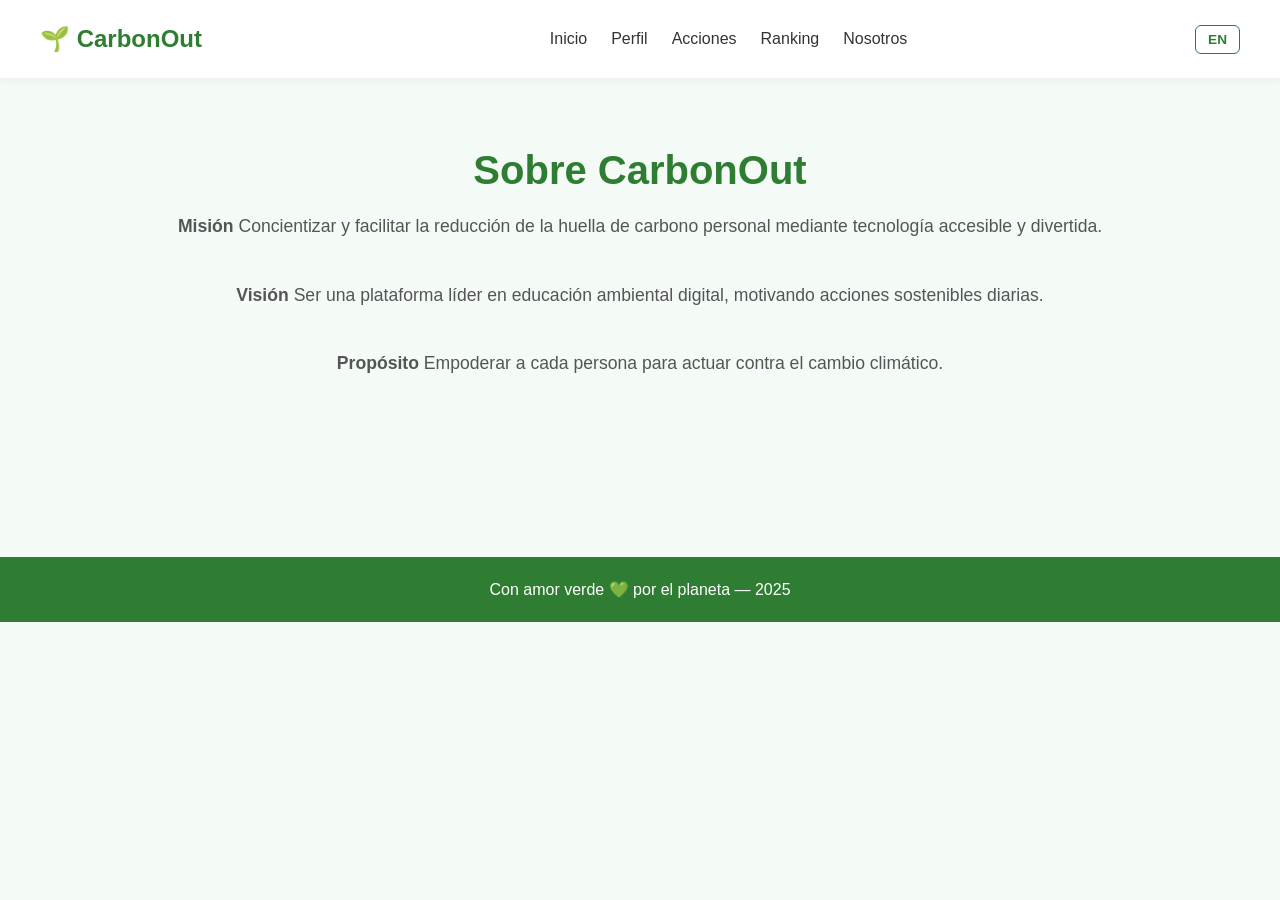
<file: nosotros.html>
<!DOCTYPE html>
<html lang="es">
<head>
  <meta charset="UTF-8">
  <meta name="viewport" content="width=device-width, initial-scale=1.0">
  <title data-i18n="sobreNosotros">Nosotros - CarbonOut</title>
  <link rel="stylesheet" href="styles.css">
</head>
<body>
  <header>
    <div class="logo">🌱 CarbonOut</div>
    <nav>
      <ul>
        <li><a href="index.html" data-i18n="inicio">Inicio</a></li>
        <li><a href="perfil.html" data-i18n="perfil">Perfil</a></li>
        <li><a href="acciones.html" data-i18n="acciones">Acciones</a></li>
        <li><a href="ranking.html" data-i18n="ranking">Ranking</a></li>
        <li><a href="nosotros.html" class="active" data-i18n="nosotros">Nosotros</a></li>
      </ul>
    </nav>
    <button id="lang-toggle" class="lang-btn" title="Cambiar idioma">EN</button>
  </header>

  <section class="acciones-section">
    <h1 data-i18n="sobreNosotros">Sobre CarbonOut</h1>

    <p><strong data-i18n="mision">Misión:</strong> <span data-i18n="misionTexto">Concientizar y facilitar la reducción de la huella de carbono personal mediante tecnología accesible y divertida.</span></p>

    <p><strong data-i18n="vision">Visión:</strong> <span data-i18n="visionTexto">Ser una plataforma líder en educación ambiental digital, motivando acciones sostenibles diarias.</span></p>

    <p><strong data-i18n="proposito">Propósito:</strong> <span data-i18n="propositoTexto">Empoderar a cada persona para actuar contra el cambio climático.</span></p>
  </section>

  <footer>
    <p data-i18n="conAmor">Con amor verde 💚 por el planeta — 2025</p>
  </footer>

  <script src="lang.js"></script>
</body>
</html>
</file>
<file: styles.css>
/* General Reset */
* {
  margin: 0;
  padding: 0;
  box-sizing: border-box;
  font-family: "Segoe UI", sans-serif;
}

body {
  background-color: #f4fbf7;
  color: #2c3e50;
  line-height: 1.6;
}

/* Header */
header {
  display: flex;
  align-items: center;
  justify-content: space-between;
  flex-wrap: wrap;
  padding: 20px 40px;
  background-color: white;
  box-shadow: 0 2px 8px rgba(0,0,0,0.05);
  position: sticky;
  top: 0;
  z-index: 1000;
}

.logo {
  font-weight: bold;
  font-size: 1.5em;
  color: #2e7d32;
  margin-right: 40px;
  white-space: nowrap;
}

nav ul {
  display: flex;
  list-style: none;
  gap: 24px;
  flex-wrap: wrap;
  margin-left: 20px;
}

nav ul li a {
  text-decoration: none;
  color: #333;
  font-weight: 500;
  transition: color 0.3s;
}

nav ul li a:hover {
  color: #2e7d32;
}

.auth-buttons button {
  margin-left: 10px;
  padding: 8px 16px;
  border: 2px solid #2e7d32;
  background-color: transparent;
  color: #2e7d32;
  border-radius: 8px;
  font-weight: bold;
  cursor: pointer;
  transition: all 0.3s ease;
}

.auth-buttons .login-btn {
  background-color: #2e7d32;
  color: white;
}

.auth-buttons button:hover {
  background-color: #1b5e20;
  color: white;
}

/* Hero Section */
.hero {
  background-color: #888e8a; /* gris suave, como en la versión original */
  padding: 100px 40px 60px;
  text-align: center;
  color: white;
  position: relative;
}

.hero::after {
  content: none; /* Elimina el overlay oscuro que estaba deslavando los colores */
}

.hero-content {
  position: relative;
  z-index: 1;
  max-width: 800px;
  margin: auto;
}

.hero h1 {
  font-size: 3.5em;
  font-weight: 900;
  line-height: 1.2;
  color: #81c784; /* verde claro para 'CarbonOut' */
}

.hero .highlight {
  color: #81c784;
}

.hero p {
  margin-top: 20px;
  font-size: 1.2em;
  color: #ffffff; /* blanco puro para mejor visibilidad */
}

.search-bar {
  margin-top: 30px;
  display: flex;
  justify-content: center;
  align-items: center;
}

.search-bar input {
  padding: 10px;
  border-radius: 8px 0 0 8px;
  border: none;
  width: 300px;
}

.search-bar button {
  padding: 10px 20px;
  background-color: #2e7d32;
  color: white;
  border: none;
  border-radius: 0 8px 8px 0;
  cursor: pointer;
}

.explore-btn {
  margin-top: 30px;
  background-color: white;
  color: #2e7d32;
  font-weight: bold;
  padding: 12px 30px;
  border: none;
  border-radius: 30px;
  cursor: pointer;
  box-shadow: 0 4px 10px rgba(0,0,0,0.1);
}

.hero-cards {
  display: flex;
  flex-wrap: wrap;
  justify-content: center;
  margin-top: 60px;
  gap: 20px;
  position: relative;
  z-index: 1;
}

/* Cards */
.card {
  background-color: white;
  width: 250px;
  border-radius: 16px;
  overflow: hidden;
  box-shadow: 0 4px 12px rgba(0,0,0,0.1);
  text-align: left;
  transition: transform 0.3s;
}

.card:hover {
  transform: translateY(-8px);
}

.card img {
  width: 100%;
  height: 150px;
  object-fit: cover;
}

.card h3 {
  padding: 16px 16px 0;
  color: #2e7d32;
}

.card p {
  padding: 0 16px 16px;
  font-size: 0.95em;
  color: #444;
}

/* Footer */
footer {
  background-color: #2e7d32;
  color: white;
  text-align: center;
  padding: 20px;
  margin-top: 80px;
}

/* Sign-up & Login shared */
.auth-page {
  background-color: #e8f5e9;
  display: flex;
  justify-content: center;
  align-items: center;
  height: 100vh;
}

.auth-container {
  background-color: white;
  padding: 40px 30px;
  border-radius: 16px;
  box-shadow: 0 4px 20px rgba(0,0,0,0.1);
  width: 90%;
  max-width: 400px;
  text-align: center;
}

.auth-container h2 {
  color: #2e7d32;
  margin-bottom: 20px;
}

.auth-container input {
  width: 100%;
  padding: 12px;
  margin-bottom: 16px;
  border: 1px solid #ccc;
  border-radius: 8px;
  font-size: 1em;
}

.auth-container button {
  width: 100%;
  padding: 12px;
  background-color: #2e7d32;
  color: white;
  font-size: 1em;
  border: none;
  border-radius: 8px;
  cursor: pointer;
  transition: background-color 0.3s ease;
}

.auth-container button:hover {
  background-color: #1b5e20;
}

.switch-auth {
  margin-top: 15px;
  font-size: 0.9em;
}

/* Estilos adicionales */
.acciones-section {
  padding: 60px 40px;
  background-color: #f4fbf7;
  text-align: center;
}

.acciones-section h1 {
  font-size: 2.5em;
  color: #2e7d32;
  margin-bottom: 10px;
}

.acciones-section p {
  color: #555;
  margin-bottom: 40px;
  font-size: 1.1em;
}

.acciones-cards {
  display: flex;
  flex-wrap: wrap;
  gap: 30px;
  justify-content: center;
}

.acciones-cards .card button {
  background-color: #2e7d32;
  color: white;
  border: none;
  padding: 10px 20px;
  margin: 16px;
  border-radius: 8px;
  cursor: pointer;
  transition: background-color 0.3s ease;
}

.acciones-cards .card button:hover {
  background-color: #1b5e20;
}

.ranking-table {
  width: 90%;
  max-width: 700px;
  margin: auto;
  border-collapse: collapse;
  margin-top: 40px;
}

.ranking-table th,
.ranking-table td {
  padding: 12px;
  border: 1px solid #ccc;
  text-align: center;
}

.ranking-table th {
  background-color: #2e7d32;
  color: white;
}

/* MODAL FORM */
#accion-modal {
  display: none !important;
  opacity: 0;
  position: fixed;
  z-index: 2000;
  left: 0;
  top: 0;
  width: 100%;
  height: 100%;
  background: rgba(0, 0, 0, 0.5);
  align-items: center;
  justify-content: center;
  transition: opacity 0.3s ease-in-out;
}

#accion-modal.visible {
  display: flex !important;
  opacity: 1;
}

#accion-modal form {
  background: white;
  padding: 20px;
  border-radius: 10px;
  width: 300px;
  text-align: center;
}

#accion-modal input,
#accion-modal button {
  margin: 10px 0;
  padding: 8px;
  width: 100%;
}

/* Boton cambio de idioma */
.lang-btn {
  font-size: 0.85rem;
  padding: 6px 12px;
  background-color: transparent;
  color: #2e7d32;
  border: 1.5px solid #2e7d32;
  border-radius: 6px;
  cursor: pointer;
  font-weight: bold;
  transition: all 0.3s ease;
}

.lang-btn:hover {
  background-color: #2e7d32;
  color: white;
}

.lang-btn-inside {
  font-size: 0.7rem;
  padding: 4px 8px;
  background-color: transparent;
  color: #2e7d32;
  border: 1px solid #2e7d32;
  border-radius: 6px;
  cursor: pointer;
  transition: all 0.3s ease;
  margin-top: 10px;
}

.lang-btn-inside:hover {
  background-color: #2e7d32;
  color: white;
}

/* Podio */
.podium-container {
  display: flex;
  justify-content: center;
  align-items: flex-end;
  gap: 30px;
  margin-top: 50px;
  flex-wrap: wrap;
}

.podium-place {
  text-align: center;
  background-color: white;
  padding: 20px;
  border-radius: 16px;
  box-shadow: 0 6px 16px rgba(0, 0, 0, 0.1);
  transition: transform 0.3s;
  width: 180px;
  position: relative;
}

.podium-place:hover {
  transform: translateY(-5px);
}

.podium-place h2 {
  margin-bottom: 10px;
  color: #2e7d32;
}

.podium-place .emoji {
  font-size: 2.8em;
  margin-bottom: 5px;
  display: block;
}

.podium-place .score {
  font-weight: bold;
  color: #333;
  font-size: 1.1em;
}

/* 🎖️ Podio */
.podium-container {
  display: flex;
  justify-content: center;
  align-items: flex-end;
  gap: 40px;
  margin-top: 60px;
  flex-wrap: wrap;
}

.podium-place {
  background: white;
  border-radius: 16px;
  padding: 30px 20px;
  width: 180px;
  text-align: center;
  box-shadow: 0 4px 12px rgba(0,0,0,0.1);
  transition: transform 0.3s;
  position: relative;
}

.podium-place:hover {
  transform: translateY(-8px);
}

.podium-place .emoji {
  font-size: 2.5em;
  display: block;
  margin-bottom: 10px;
}

.podium-place h2 {
  font-size: 1.2em;
  color: #2e7d32;
  margin-bottom: 6px;
}

.podium-place .score {
  font-weight: bold;
  color: #555;
  font-size: 0.95em;
}

/* 🏆 Glow animado solo en 1er lugar */
.gold-glow {
  box-shadow: 0 0 20px 5px gold;
  animation: pulse-glow 1.6s ease-in-out infinite;
}

@keyframes pulse-glow {
  0% { box-shadow: 0 0 8px 2px gold; }
  50% { box-shadow: 0 0 20px 6px gold; }
  100% { box-shadow: 0 0 8px 2px gold; }
}

.btn-primary {
  margin-top: 20px;
  padding: 10px 24px;
  background-color: #2e7d32;
  color: white;
  font-size: 1em;
  border: none;
  border-radius: 8px;
  cursor: pointer;
  font-weight: bold;
  transition: background-color 0.3s ease;
}

.btn-primary:hover {
  background-color: #1b5e20;
}

.logout-btn {
  padding: 8px 14px;
  border: 2px solid #c62828;
  background-color: transparent;
  color: #c62828;
  border-radius: 8px;
  font-weight: bold;
  cursor: pointer;
  transition: all 0.3s ease;
}

.logout-btn:hover {
  background-color: #c62828;
  color: white;
}

.header-buttons {
  display: flex;
  align-items: center;
  gap: 10px;
  margin-left: auto;
}

.perfil-form-container {
  max-width: 500px;
  margin: 40px auto;
  padding: 20px;
  background-color: #f9f9f9;
  border-radius: 16px;
  box-shadow: 0 4px 12px rgba(0, 0, 0, 0.1);
}

.perfil-form-container h3 {
  text-align: center;
  color: #4CAF50;
  margin-bottom: 16px;
}

.perfil-form-container input[type="text"],
.perfil-form-container input[type="password"] {
  width: 100%;
  padding: 10px 12px;
  margin: 8px 0;
  border: 1px solid #ccc;
  border-radius: 10px;
  font-size: 16px;
  box-sizing: border-box;
}

.perfil-form-container button {
  width: 100%;
  padding: 10px 12px;
  margin-top: 10px;
  background-color: #4CAF50;
  border: none;
  color: white;
  border-radius: 10px;
  font-size: 16px;
  cursor: pointer;
  transition: background-color 0.3s ease;
}

.perfil-form-container button:hover {
  background-color: #388e3c;
}

.perfil-form-container .mensaje {
  text-align: center;
  margin-top: 10px;
  font-weight: bold;
  font-size: 14px;
}

.perfil-opciones {
  display: flex;
  justify-content: center;
  gap: 20px;
  margin-top: 30px;
  flex-wrap: wrap;
}

.perfil-opciones button {
  padding: 12px 20px;
  font-size: 16px;
  background-color: #4CAF50;
  color: white;
  border: none;
  border-radius: 12px;
  cursor: pointer;
  transition: background-color 0.3s, transform 0.2s;
  box-shadow: 0 4px 6px rgba(0, 0, 0, 0.1);
}

.perfil-opciones button:hover {
  background-color: #388e3c;
  transform: scale(1.05);
}

.perfil-opciones {
  display: flex;
  justify-content: center;
  gap: 1rem;
  margin: 2rem 0;
}

.perfil-opciones-btn {
  background-color: #4CAF50;
  color: white;
  padding: 10px 16px;
  border: none;
  border-radius: 6px;
  cursor: pointer;
  font-size: 1rem;
  transition: background-color 0.3s;
}

.perfil-opciones-btn:hover {
  background-color: #3e8e41;
}

.form-box {
  display: flex;
  flex-direction: column;
  align-items: center;
  margin: 1rem auto 2rem auto;
  max-width: 400px;
  padding: 1.5rem;
  background-color: #fff;
  border-radius: 10px;
  box-shadow: 0px 2px 8px rgba(0, 0, 0, 0.1);
}

.form-box input {
  width: 100%;
  padding: 10px;
  margin-bottom: 0.8rem;
  border: 1px solid #ccc;
  border-radius: 5px;
  font-size: 1rem;
}

.form-btn {
  background-color: #4CAF50;
  color: white;
  padding: 10px 14px;
  border: none;
  border-radius: 6px;
  font-size: 1rem;
  cursor: pointer;
  transition: background-color 0.3s;
}

.form-btn:hover {
  background-color: #3e8e41;
}

#msg-cambio-nombre,
#msg-cambio-password {
  margin-top: 0.5rem;
  font-size: 0.95rem;
}

.install-btn {
  padding: 8px 12px;
  background-color: #4CAF50;
  color: white;
  border: none;
  border-radius: 8px;
  font-weight: bold;
  cursor: pointer;
  margin-left: 8px;
  display: none;
}

.install-btn:hover {
  background-color: #45a049;
}

/* Botón de notificaciones */
#notificationBtn {
  background-color: #4CAF50;
  color: white;
  border: none;
  padding: 10px 18px;
  border-radius: 8px;
  font-size: 15px;
  font-weight: bold;
  cursor: pointer;
  transition: background-color 0.3s ease, transform 0.2s ease;
  box-shadow: 0 2px 6px rgba(0, 0, 0, 0.2);
  display: inline-flex;
  align-items: center;
  gap: 8px;
}

#notificationBtn:hover {
  background-color: #388e3c;
  transform: translateY(-1px);
}

#notificationBtn:active {
  background-color: #2e7d32;
  transform: translateY(0);
}

/* Estilo para mensajes tipo notificación dentro de la app */
.in-app-notification {
  position: fixed;
  bottom: 16px;
  left: 50%;
  transform: translateX(-50%);
  background-color: #2e7d32;
  color: white;
  padding: 12px 20px;
  border-radius: 10px;
  box-shadow: 0 4px 12px rgba(0,0,0,0.2);
  font-size: 1rem;
  z-index: 10000;
  animation: slideIn 0.4s ease-out;
}

.contacto {
  background-color: #f0f9f1;
  padding: 40px 20px;
  text-align: center;
}

.contacto h2 {
  color: #4CAF50;
  font-size: 28px;
  margin-bottom: 10px;
}

.contacto p {
  font-size: 16px;
  margin-bottom: 20px;
}

.info-contacto {
  list-style: none;
  padding: 0;
  font-size: 16px;
  line-height: 1.8;
}

.info-contacto li a {
  color: #4CAF50;
  text-decoration: none;
}

.info-contacto li a:hover {
  text-decoration: underline;
}


@keyframes slideIn {
  from {
    opacity: 0;
    transform: translateX(-50%) translateY(30px);
  }
  to {
    opacity: 1;
    transform: translateX(-50%) translateY(0);
  }
}
</file>
